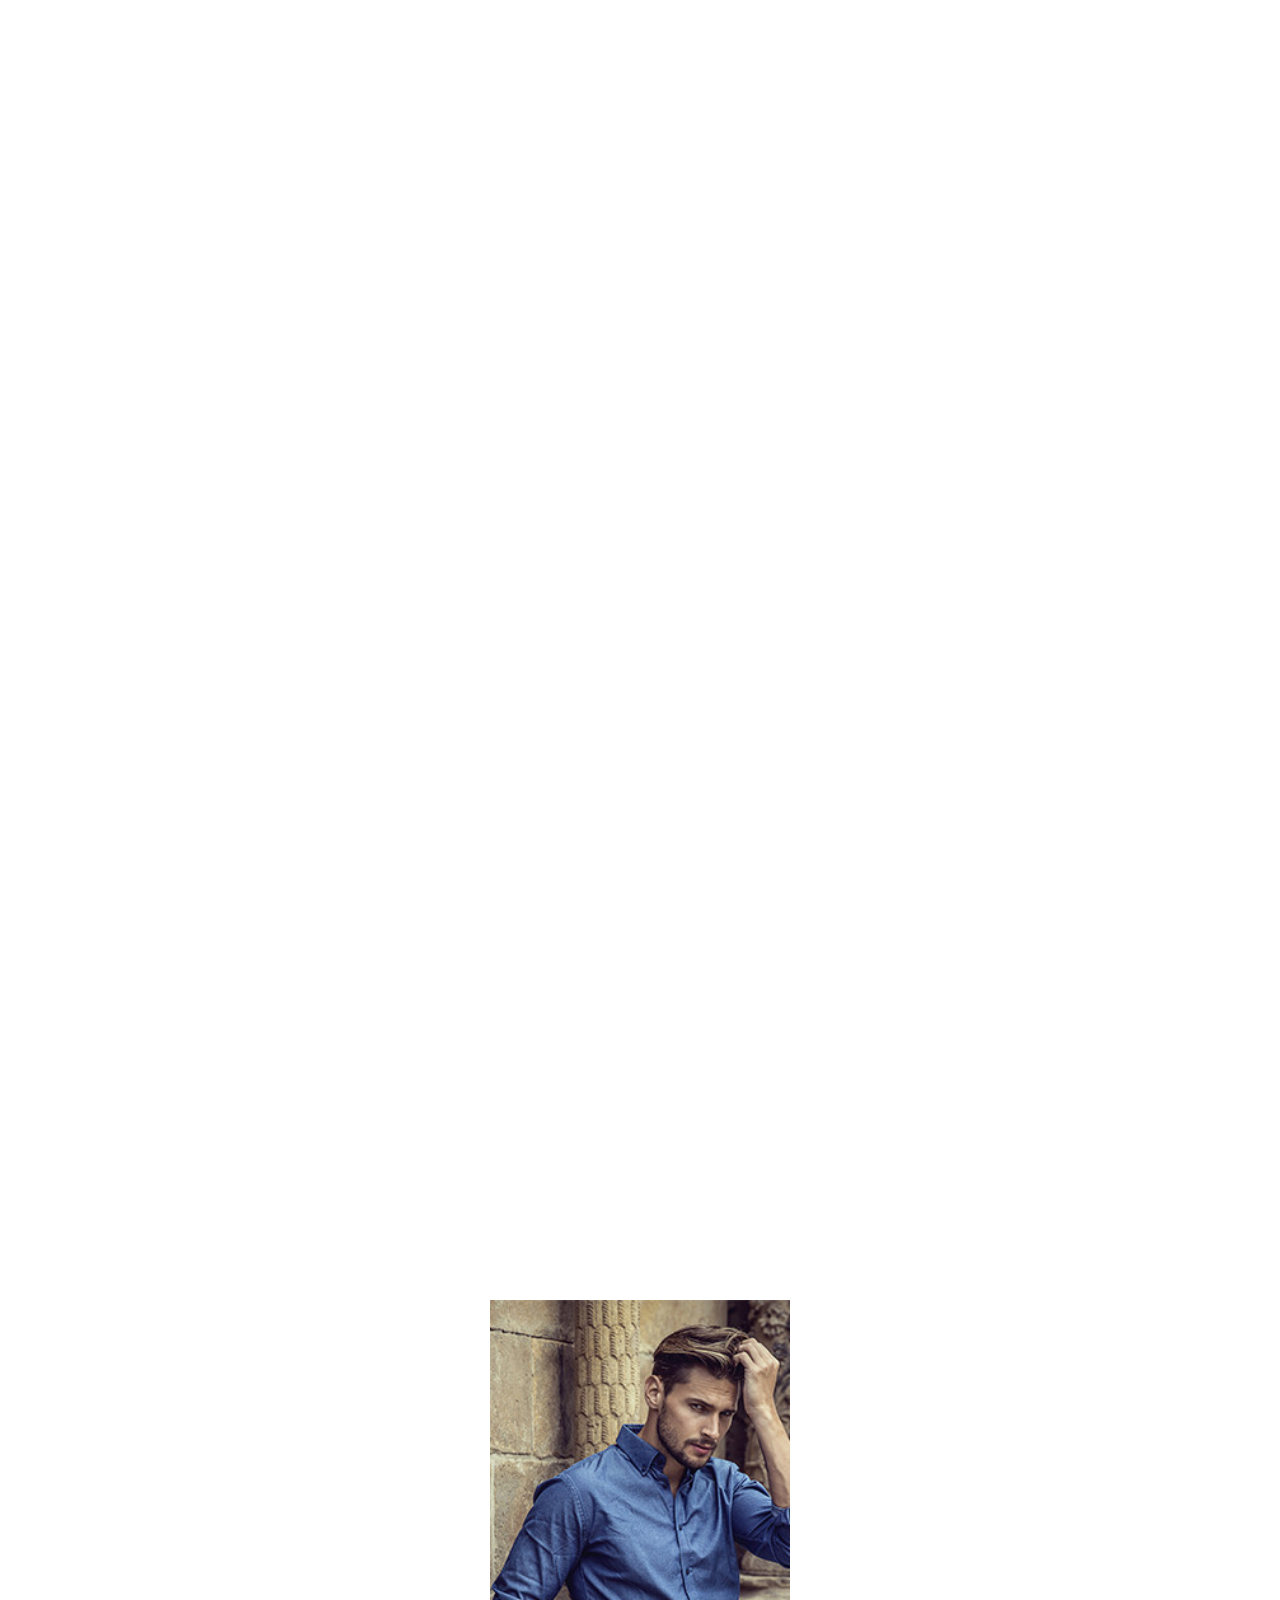
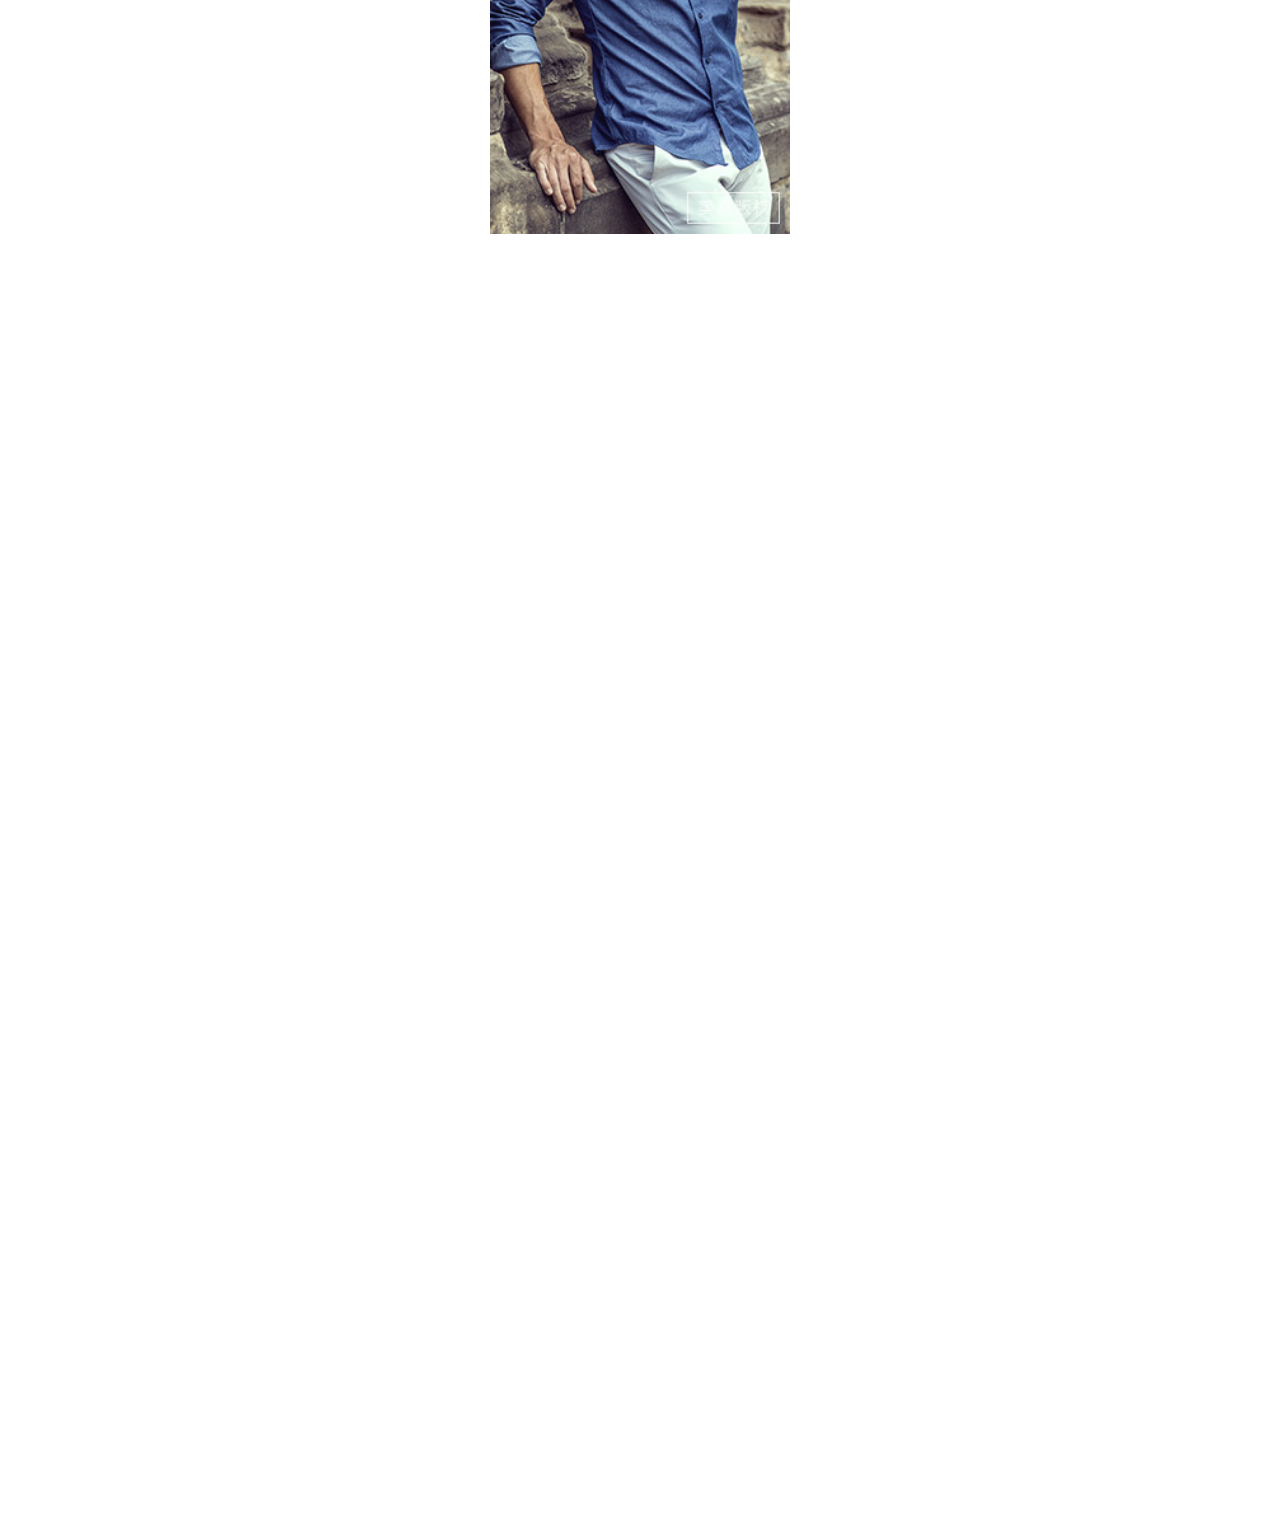
<file: imgLazyLoad/IntersectionObserver.html>
<!DOCTYPE html>
<html>
<head>
    <meta charset="UTF-8">
    <meta name="viewport" content="width=device-width, initial-scale=1.0">
    <title>图片懒加载</title>
    <link rel="stylesheet" href="css/reset.min.css">
    <style>
        .box {
            width: 300px;
            margin: 1300px auto;
        }

        .box img {
            width: 100%;
        }
    </style>
</head>
<body>
    <div class="box" id="box">
        <img src="images/1.jpg" alt="">
    </div>

    <script>
        let observer = new IntersectionObserver(changes => {
            // changes包含所有监听对象的信息
            // target当前监听的对象
            // isIntersecting 是否出现在视口中
            // boundingClientRect 
            // ...
            console.log(changes);
            let item = changes[0];
            if (item.isIntersecting) {
                // 进入到视口
                // ...
                observer.unobserve(item.target);
            }
        });
        observer.observe(document.querySelector("#box"));
    </script>
</body>
</html>
</file>
